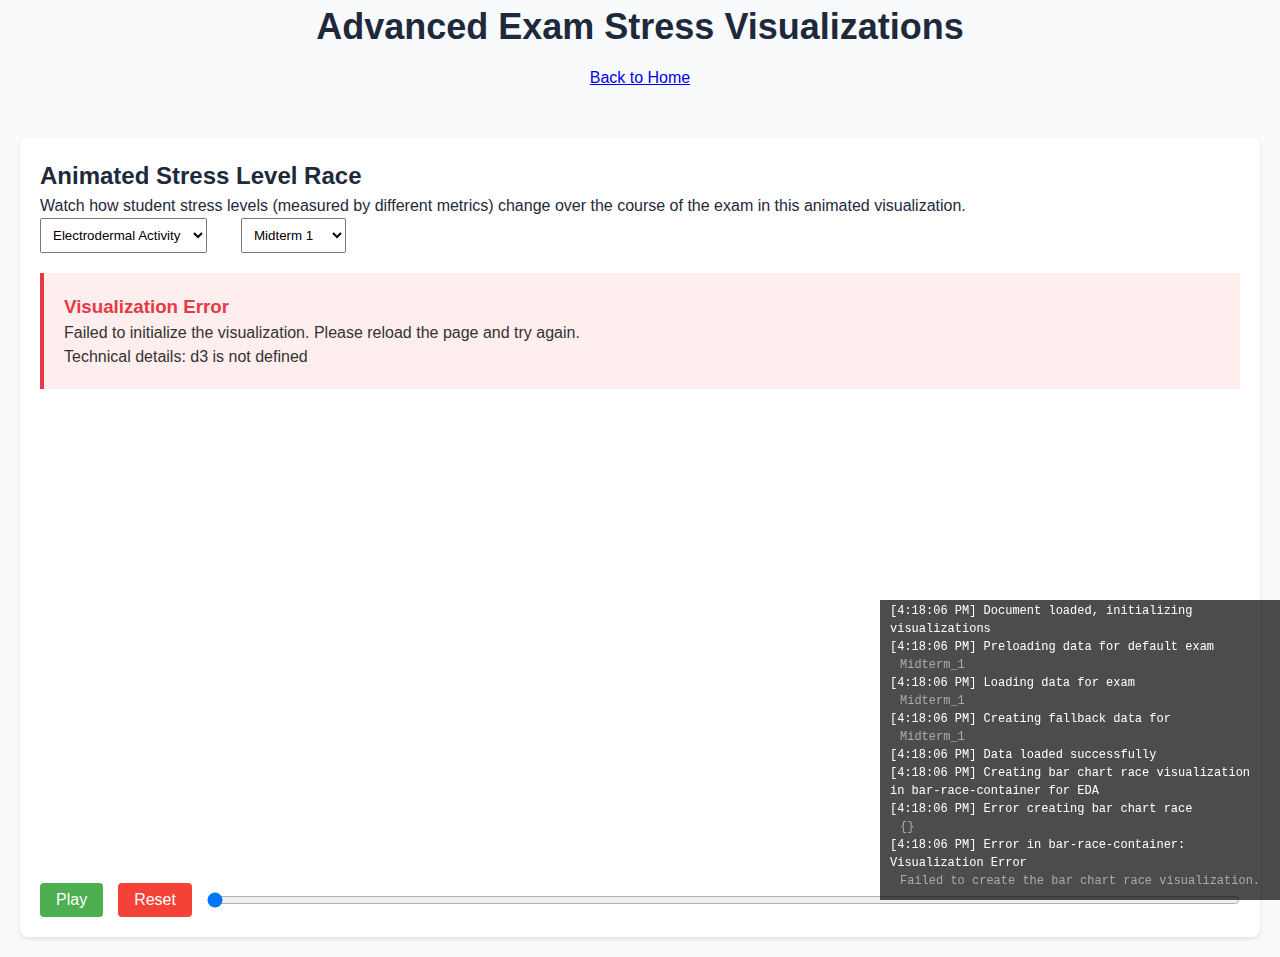
<file: advanced-visualizations.html>
<!DOCTYPE html>
<html lang="en">
<head>
    <meta charset="UTF-8">
    <meta name="viewport" content="width=device-width, initial-scale=1.0">
    <title>Advanced Exam Stress Visualizations</title>
    
    <!-- D3.js -->
    <script src="https://d3js.org/d3.v7.min.js"></script>
    
    <link rel="stylesheet" href="style.css">
    <style>
        .visualization-container {
            margin: 20px;
            padding: 20px;
            background: white;
            border-radius: 8px;
            box-shadow: 0 2px 4px rgba(0,0,0,0.1);
        }

        .controls {
            margin-bottom: 20px;
        }

        select, button {
            padding: 8px;
            margin-right: 10px;
        }

        .tooltip {
            position: absolute;
            background: white;
            padding: 10px;
            border-radius: 4px;
            box-shadow: 0 2px 4px rgba(0,0,0,0.2);
            pointer-events: none;
            display: none;
        }

        .loading {
            display: flex;
            justify-content: center;
            align-items: center;
            height: 300px;
            font-size: 1.2em;
            color: #666;
        }

        .error {
            padding: 20px;
            background-color: #fee;
            border-left: 4px solid #e63946;
            margin: 10px 0;
            color: #333;
        }

        .error h3 {
            color: #e63946;
            margin-top: 0;
        }

        .loading:after {
            content: "...";
            animation: dots 1.5s steps(5, end) infinite;
        }

        @keyframes dots {
            0%, 20% { content: "."; }
            40% { content: ".."; }
            60% { content: "..."; }
            80% { content: "...."; }
            100% { content: "....."; }
        }
        
        .debug-panel {
            position: fixed;
            bottom: 0;
            right: 0;
            background: rgba(0, 0, 0, 0.7);
            color: #fff;
            font-family: monospace;
            padding: 10px;
            max-width: 400px;
            max-height: 300px;
            overflow: auto;
            z-index: 1000;
            font-size: 12px;
            display: none;
        }

        /* Bar chart race styles */
        .bar-chart-container {
            position: relative;
            height: 600px;
        }
        
        .bar {
            transition: all 0.3s ease;
        }
        
        .bar-label {
            font-size: 14px;
            font-weight: bold;
        }
        
        .value-label {
            font-size: 14px;
        }
        
        .time-indicator {
            position: absolute;
            top: 10px;
            right: 20px;
            font-size: 24px;
            font-weight: bold;
            color: #333;
        }
        
        .control-panel {
            margin-top: 10px;
            display: flex;
            align-items: center;
        }
        
        .play-button {
            background: #4CAF50;
            color: white;
            border: none;
            padding: 8px 16px;
            border-radius: 4px;
            cursor: pointer;
            font-size: 16px;
            margin-right: 15px;
        }
        
        .reset-button {
            background: #f44336;
            color: white;
            border: none;
            padding: 8px 16px;
            border-radius: 4px;
            cursor: pointer;
            font-size: 16px;
            margin-right: 15px;
        }
        
        .time-slider {
            flex-grow: 1;
            height: 10px;
        }
    </style>
</head>
<body>
    <header>
        <h1>Advanced Exam Stress Visualizations</h1>
        <nav>
            <a href="index.html">Back to Home</a>
        </nav>
    </header>

    <main>
        <section class="visualization-container">
            <h2>Animated Stress Level Race</h2>
            <p>Watch how student stress levels (measured by different metrics) change over the course of the exam in this animated visualization.</p>
            <div class="controls">
                <select id="bar-race-metric">
                    <option value="EDA">Electrodermal Activity</option>
                    <option value="HR">Heart Rate</option>
                    <option value="BVP">Blood Volume Pulse</option>
                    <option value="TEMP">Temperature</option>
                </select>
                <select id="bar-race-exam">
                    <option value="Midterm_1">Midterm 1</option>
                    <option value="Midterm_2">Midterm 2</option>
                    <option value="Final">Final Exam</option>
                </select>
            </div>
            <div id="bar-race-container" class="bar-chart-container">
                <div class="loading">Loading visualization</div>
            </div>
            <div class="control-panel">
                <button id="play-button" class="play-button">Play</button>
                <button id="reset-button" class="reset-button">Reset</button>
                <input type="range" id="time-slider" class="time-slider" min="0" max="6" value="0" step="1">
            </div>
        </section>
    </main>
    
    <div id="debug-panel" class="debug-panel"></div>

    <script>
        // Debug logging function
        const DEBUG_MODE = true;
        
        function debugLog(message, data) {
            if (DEBUG_MODE) {
                console.log(message, data);
                
                const panel = document.getElementById('debug-panel');
                if (panel) {
                    panel.style.display = 'block';
                    const time = new Date().toLocaleTimeString();
                    const logMessage = document.createElement('div');
                    logMessage.textContent = `[${time}] ${message}`;
                    
                    if (data !== undefined) {
                        try {
                            const dataString = typeof data === 'object' ? 
                                JSON.stringify(data).substring(0, 100) + (JSON.stringify(data).length > 100 ? '...' : '') :
                                String(data);
                            const dataElement = document.createElement('div');
                            dataElement.textContent = dataString;
                            dataElement.style.color = '#aaa';
                            dataElement.style.marginLeft = '10px';
                            logMessage.appendChild(dataElement);
                        } catch (e) {
                            const dataElement = document.createElement('div');
                            dataElement.textContent = '[Object]';
                            dataElement.style.color = '#aaa';
                            dataElement.style.marginLeft = '10px';
                            logMessage.appendChild(dataElement);
                        }
                    }
                    
                    panel.appendChild(logMessage);
                    panel.scrollTop = panel.scrollHeight;
                    
                    // Limit the number of log entries
                    while (panel.childElementCount > 50) {
                        panel.removeChild(panel.firstChild);
                    }
                }
            }
        }

        // Global animation control functions
        let barRaceState = {
            currentTimeIndex: 0,
            animationProgress: 0,
            isPlaying: false,
            animationTimer: null
        };

        // Global data storage
        let currentExam = "Midterm_1";
        let examData = {};
        let fallbackData = null;

        // Load exam data - this function is missing from script.js and causing errors
        async function loadExamData(examName) {
            debugLog('Loading data for exam', examName);
            try {
                // Try to get data from script.js first
                if (typeof getCurrentDataset === 'function') {
                    const dataset = getCurrentDataset();
                    if (dataset) {
                        examData[examName] = dataset;
                        debugLog('Loaded data from script.js', { examName, datasetSize: Object.keys(dataset).length });
                        return dataset;
                    }
                }
                
                // If data not available, create fallback data
                debugLog('Creating fallback data for', examName);
                if (!fallbackData) {
                    fallbackData = createFallbackData();
                }
                examData[examName] = fallbackData;
                return fallbackData;
            } catch (error) {
                debugLog('Error loading exam data', error);
                // Create fallback data if loading fails
                if (!fallbackData) {
                    fallbackData = createFallbackData();
                }
                examData[examName] = fallbackData;
                return fallbackData;
            }
        }
        
        // Create fallback data when real data can't be loaded
        function createFallbackData() {
            debugLog('Creating fallback dataset');
            const students = ['Student1', 'Student2', 'Student3', 'Student4', 'Student5', 
                             'Student6', 'Student7', 'Student8', 'Student9', 'Student10'];
            const timePoints = 60; // 60 minutes
            const metrics = ['EDA', 'HR', 'BVP', 'TEMP'];
            
            const dataset = {};
            
            students.forEach(student => {
                dataset[student] = {
                    grade: Math.floor(Math.random() * 40) + 60, // 60-100
                    performance: ['Low', 'Medium', 'High'][Math.floor(Math.random() * 3)],
                    data: {}
                };
                
                metrics.forEach(metric => {
                    dataset[student].data[metric] = [];
                    
                    // Initial value in reasonable range for the metric
                    let baseValue;
                    switch(metric) {
                        case 'EDA': baseValue = Math.random() * 5 + 1; break; // 1-6 µS
                        case 'HR': baseValue = Math.random() * 30 + 70; break; // 70-100 BPM
                        case 'BVP': baseValue = Math.random() * 10 - 5; break; // -5 to 5
                        case 'TEMP': baseValue = Math.random() * 2 + 30; break; // 30-32 °C
                    }
                    
                    // Generate time series data with some randomness and trends
                    for (let t = 0; t < timePoints; t++) {
                        // Add some stress in the middle of the exam
                        const stressFactor = t > 15 && t < 45 ? Math.sin((t - 15) * Math.PI / 30) * 0.4 : 0;
                        const randomness = (Math.random() - 0.5) * 0.2;
                        
                        let value = baseValue * (1 + stressFactor + randomness);
                        
                        // Ensure values stay in reasonable ranges
                        switch(metric) {
                            case 'EDA': value = Math.max(0.5, Math.min(10, value)); break;
                            case 'HR': value = Math.max(60, Math.min(120, value)); break;
                            case 'BVP': value = Math.max(-10, Math.min(10, value)); break;
                            case 'TEMP': value = Math.max(28, Math.min(35, value)); break;
                        }
                        
                        dataset[student].data[metric].push({
                            time: t,
                            value: value
                        });
                    }
                });
            });
            
            return dataset;
        }

        // Start animation function - called from createBarRaceChart
        function startBarRaceAnimation() {
            debugLog('Starting bar race animation');
            const container = document.getElementById('bar-race-container');
            
            // Update global state
            barRaceState.isPlaying = true;
            
            // Clear existing timer
            if (barRaceState.animationTimer) {
                clearInterval(barRaceState.animationTimer);
            }
            
            // Animation settings
            const fps = 30;
            const animationDuration = 1000; // 1 second per transition
            
            barRaceState.animationTimer = setInterval(() => {
                barRaceState.animationProgress += (1 / (animationDuration / (1000 / fps)));
                
                if (barRaceState.animationProgress >= 1) {
                    // Move to next timepoint
                    barRaceState.animationProgress = 0;
                    barRaceState.currentTimeIndex++;
                    
                    if (barRaceState.currentTimeIndex >= 6) {
                        // End of animation
                        barRaceState.currentTimeIndex = 0;
                        barRaceState.isPlaying = false;
                        
                        // Update UI
                        const playButton = document.getElementById('play-button');
                        playButton.textContent = 'Play';
                        playButton.style.backgroundColor = '#4CAF50';
                        
                        // Clear timer
                        clearInterval(barRaceState.animationTimer);
                        barRaceState.animationTimer = null;
                    }
                    
                    // Update time slider
                    const timeSlider = document.getElementById('time-slider');
                    timeSlider.value = barRaceState.currentTimeIndex;
                }
                
                // Call visualization update
                if (typeof window.updateBarRaceVisualization === 'function') {
                    window.updateBarRaceVisualization();
                } else if (container && container._updateVisualization) {
                    // Fallback to container's update function
                    container._updateVisualization(barRaceState.currentTimeIndex, barRaceState.animationProgress);
                }
            }, 1000 / fps);
            
            // Store timer in container for reference
            container._animationTimer = barRaceState.animationTimer;
            container._isPlaying = true;
            container._currentTimeIndex = barRaceState.currentTimeIndex;
            container._animationProgress = barRaceState.animationProgress;
        }

        // Reset animation function
        function resetBarRaceAnimation() {
            debugLog('Resetting bar race animation');
            
            // Clear animation timer
            if (barRaceState.animationTimer) {
                clearInterval(barRaceState.animationTimer);
                barRaceState.animationTimer = null;
            }
            
            // Reset state
            barRaceState.currentTimeIndex = 0;
            barRaceState.animationProgress = 0;
            barRaceState.isPlaying = false;
            
            // Update UI
            const timeSlider = document.getElementById('time-slider');
            timeSlider.value = 0;
            
            // Call visualization update
            const container = document.getElementById('bar-race-container');
            if (typeof window.updateBarRaceVisualization === 'function') {
                window.updateBarRaceVisualization();
            } else if (container && container._updateVisualization) {
                // Fallback to container's update function
                container._updateVisualization(0, 0);
            }
        }

        // Update visualization - this will be called by script.js
        function updateBarRaceVisualization() {
            // This function is now defined in the createBarRaceChart function
            // This implementation is just a fallback
            const container = document.getElementById('bar-race-container');
            
            if (container) {
                container._currentTimeIndex = barRaceState.currentTimeIndex;
                container._animationProgress = barRaceState.animationProgress;
                container._isPlaying = barRaceState.isPlaying;
                
                // Call container's update function if available
                if (container._updateVisualization) {
                    container._updateVisualization(barRaceState.currentTimeIndex, barRaceState.animationProgress);
                }
            }
        }

        // Helper function to show error messages
        function showError(containerId, title, message) {
            debugLog(`Error in ${containerId}: ${title}`, message);
            const container = document.getElementById(containerId);
            const errorDiv = document.createElement('div');
            errorDiv.className = 'error';
            
            errorDiv.innerHTML = `
                <h3>${title}</h3>
                <p>${message}</p>
            `;
            
            container.innerHTML = '';
            container.appendChild(errorDiv);
        }

        // Helper function to show loading state
        function showLoading(containerId) {
            debugLog(`Loading ${containerId}`);
            const container = document.getElementById(containerId);
            container.innerHTML = '<div class="loading">Loading visualization</div>';
        }

        // Initialize visualizations when the page loads
        document.addEventListener('DOMContentLoaded', async function() {
            debugLog('Document loaded, initializing visualizations');
            
            // Set default exam
            currentExam = "Midterm_1";
            
            // Preload data for the default exam
            try {
                debugLog('Preloading data for default exam', currentExam);
                await loadExamData(currentExam);
                debugLog('Data loaded successfully');
            } catch (error) {
                debugLog('Error preloading data', error);
            }
            
            // Create a custom bar race chart function since the one in script.js isn't working
            // This will replace any call to the script.js version
            window.createBarRaceChart = async function(containerId, metric = "EDA") {
                debugLog(`Creating bar chart race visualization in ${containerId} for ${metric}`);
                const container = document.getElementById(containerId);
                if (!container) {
                    debugLog('Container not found', containerId);
                    return;
                }
                
                // Clear container
                container.innerHTML = '';
                
                try {
                    // Get dataset 
                    if (!examData[currentExam]) {
                        await loadExamData(currentExam);
                    }
                    const dataset = examData[currentExam];
                    if (!dataset) {
                        showError(containerId, 'No Data', 'Failed to load dataset for visualization');
                        return;
                    }
                    
                    // Create the SVG container
                    const margin = {top: 50, right: 120, bottom: 50, left: 80};
                    const width = container.clientWidth - margin.left - margin.right;
                    const height = 600 - margin.top - margin.bottom;
                    
                    const svg = d3.select(container)
                        .append("svg")
                        .attr("width", width + margin.left + margin.right)
                        .attr("height", height + margin.top + margin.bottom)
                        .append("g")
                        .attr("transform", `translate(${margin.left},${margin.top})`);
                    
                    // Add title
                    svg.append("text")
                        .attr("x", width / 2)
                        .attr("y", -20)
                        .attr("text-anchor", "middle")
                        .style("font-size", "18px")
                        .style("font-weight", "bold")
                        .text(`Student ${metric} Levels During ${currentExam.replace('_', ' ')}`);
                    
                    // Add time indicator
                    const timeIndicator = svg.append("text")
                        .attr("class", "time-indicator")
                        .attr("x", width - 10)
                        .attr("y", 0)
                        .attr("text-anchor", "end")
                        .style("font-size", "20px")
                        .style("font-weight", "bold")
                        .text("Start");
                    
                    // Process the data for the bar chart race
                    const getDataAtTime = (timeIndex) => {
                        const examDuration = currentExam === "Final" ? 180 : 90; // minutes
                        const timePointsCount = 60; // we use 60 points for fallback data
                        const timeMinutes = Math.floor(timeIndex * examDuration / 6); // 6 time points in our animation
                        
                        // Map timeMinutes to the closest data point in our dataset
                        const dataPointIndex = Math.floor(timeMinutes * timePointsCount / examDuration);
                        
                        const studentData = [];
                        Object.keys(dataset).forEach(student => {
                            if (dataset[student].data && dataset[student].data[metric]) {
                                // Get value at the specific time or closest available
                                const timeData = dataset[student].data[metric];
                                let value = 0;
                                if (timeData && timeData.length > 0) {
                                    if (dataPointIndex < timeData.length) {
                                        value = timeData[dataPointIndex].value;
                                    } else {
                                        // Use last available value
                                        value = timeData[timeData.length - 1].value;
                                    }
                                }
                                
                                studentData.push({
                                    student: student,
                                    value: value,
                                    performance: dataset[student].performance || "Medium", // fallback to Medium
                                    grade: dataset[student].grade || 70 // fallback grade
                                });
                            }
                        });
                        
                        // Sort data by value
                        return studentData.sort((a, b) => b.value - a.value);
                    };
                    
                    // Initial data
                    let data = getDataAtTime(0);
                    
                    // Set up scales
                    const x = d3.scaleLinear()
                        .domain([0, d3.max(data, d => d.value) * 1.1])
                        .range([0, width]);
                    
                    const y = d3.scaleBand()
                        .domain(data.map(d => d.student))
                        .range([0, height])
                        .padding(0.2);
                    
                    // Create color scale based on performance
                    const colorScale = d3.scaleOrdinal()
                        .domain(["Low", "Medium", "High"])
                        .range(["#e63946", "#457b9d", "#2a9d8f"]);
                    
                    // Add x axis
                    const xAxis = svg.append("g")
                        .attr("transform", `translate(0,${height})`)
                        .call(d3.axisBottom(x));
                    
                    // Add y axis
                    const yAxis = svg.append("g")
                        .call(d3.axisLeft(y));
                    
                    // Add x axis label
                    svg.append("text")
                        .attr("text-anchor", "middle")
                        .attr("x", width / 2)
                        .attr("y", height + 35)
                        .text(getMetricAxisLabel(metric));
                    
                    // Create the bars
                    const bars = svg.selectAll(".bar")
                        .data(data, d => d.student)
                        .enter()
                        .append("rect")
                        .attr("class", "bar")
                        .attr("x", 0)
                        .attr("y", d => y(d.student))
                        .attr("width", d => x(d.value))
                        .attr("height", y.bandwidth())
                        .attr("fill", d => colorScale(d.performance));
                    
                    // Add value labels
                    const valueLabels = svg.selectAll(".value-label")
                        .data(data, d => d.student)
                        .enter()
                        .append("text")
                        .attr("class", "value-label")
                        .attr("x", d => x(d.value) + 5)
                        .attr("y", d => y(d.student) + y.bandwidth() / 2)
                        .attr("dy", ".35em")
                        .text(d => formatMetricValue(d.value, metric))
                        .style("fill", "#333");
                    
                    // Add student labels
                    const studentLabels = svg.selectAll(".student-label")
                        .data(data, d => d.student)
                        .enter()
                        .append("text")
                        .attr("class", "student-label")
                        .attr("x", -5)
                        .attr("y", d => y(d.student) + y.bandwidth() / 2)
                        .attr("dy", ".35em")
                        .attr("text-anchor", "end")
                        .text(d => d.student + ` (${d.grade})`)
                        .style("fill", "#333");
                    
                    // Legend for performance colors
                    const legend = svg.append("g")
                        .attr("class", "legend")
                        .attr("transform", `translate(${width + 20}, 50)`);
                    
                    const legendItems = ["High", "Medium", "Low"];
                    
                    legendItems.forEach((item, i) => {
                        const legendItem = legend.append("g")
                            .attr("transform", `translate(0, ${i * 25})`);
                        
                        legendItem.append("rect")
                            .attr("width", 15)
                            .attr("height", 15)
                            .attr("fill", colorScale(item));
                        
                        legendItem.append("text")
                            .attr("x", 25)
                            .attr("y", 12.5)
                            .attr("dy", ".15em")
                            .text(`${item} Performance`);
                    });
                    
                    // Initialize time slider max value
                    const timeSlider = document.getElementById('time-slider');
                    timeSlider.max = 5; // 6 time points (0-5)
                    timeSlider.value = 0;
                    
                    // Update function for animation
                    const updateVisualization = (timeIndex, progress = 0) => {
                        const currentData = getDataAtTime(timeIndex);
                        const nextData = getDataAtTime(Math.min(5, timeIndex + 1));
                        
                        // Interpolate between current and next data for smooth animation
                        const interpolatedData = currentData.map(item => {
                            const nextItem = nextData.find(d => d.student === item.student);
                            if (nextItem) {
                                return {
                                    ...item,
                                    value: item.value + (nextItem.value - item.value) * progress
                                };
                            }
                            return item;
                        });
                        
                        // Sort the interpolated data
                        interpolatedData.sort((a, b) => b.value - a.value);
                        
                        // Update x scale domain
                        x.domain([0, d3.max(interpolatedData, d => d.value) * 1.1]);
                        
                        // Update y scale domain with the new order
                        y.domain(interpolatedData.map(d => d.student));
                        
                        // Update axes with transition
                        svg.select("g")
                            .attr("transform", `translate(0,${height})`)
                            .transition()
                            .duration(100)
                            .call(d3.axisBottom(x));
                        
                        svg.select("g")
                            .transition()
                            .duration(100)
                            .call(d3.axisLeft(y));
                        
                        // Update the bars
                        bars.data(interpolatedData, d => d.student)
                            .transition()
                            .duration(100)
                            .attr("y", d => y(d.student))
                            .attr("width", d => x(d.value))
                            .attr("fill", d => colorScale(d.performance));
                        
                        // Update value labels
                        valueLabels.data(interpolatedData, d => d.student)
                            .transition()
                            .duration(100)
                            .attr("x", d => x(d.value) + 5)
                            .attr("y", d => y(d.student) + y.bandwidth() / 2)
                            .text(d => formatMetricValue(d.value, metric));
                        
                        // Update student labels
                        studentLabels.data(interpolatedData, d => d.student)
                            .transition()
                            .duration(100)
                            .attr("y", d => y(d.student) + y.bandwidth() / 2);
                        
                        // Update time indicator
                        const examDuration = currentExam === "Final" ? 180 : 90; // minutes
                        const timeMinutes = Math.floor(timeIndex * examDuration / 6) + 
                            Math.floor((examDuration / 6) * progress);
                        timeIndicator.text(`${timeMinutes} min`);
                    };
                    
                    // Store references to functions for external access
                    window.updateBarRaceVisualization = () => {
                        const container = document.getElementById(containerId);
                        if (container && container._currentTimeIndex !== undefined) {
                            updateVisualization(container._currentTimeIndex, container._animationProgress || 0);
                        }
                    };
                    
                    window.resetBarRaceAnimation = () => {
                        updateVisualization(0, 0);
                    };
                    
                    // Store the data and update function in the container
                    container._updateVisualization = updateVisualization;
                    container._currentTimeIndex = 0;
                    container._animationProgress = 0;
                    container._isPlaying = false;
                    
                    debugLog('Bar chart race created successfully');
                    return updateVisualization;
                } catch (error) {
                    debugLog('Error creating bar chart race', error);
                    showError(containerId, 'Visualization Error', 'Failed to create the bar chart race visualization.');
                }
            };
            
            // Helper functions for formatting
            function getMetricAxisLabel(metric) {
                switch (metric) {
                    case 'EDA': return 'Electrodermal Activity (µS)';
                    case 'HR': return 'Heart Rate (BPM)';
                    case 'BVP': return 'Blood Volume Pulse';
                    case 'TEMP': return 'Temperature (°C)';
                    default: return metric;
                }
            }
            
            function formatMetricValue(value, metric) {
                if (value === undefined || value === null) return 'N/A';
                
                switch (metric) {
                    case 'EDA': return value.toFixed(2) + ' µS';
                    case 'HR': return Math.round(value) + ' BPM';
                    case 'BVP': return value.toFixed(2);
                    case 'TEMP': return value.toFixed(1) + '°C';
                    default: return value.toFixed(2);
                }
            }
            
            // Initialize with default values
            try {
                // Initialize bar race chart
                const defaultMetric = 'EDA';
                createBarRaceChart('bar-race-container', defaultMetric);
                
                // Add event listeners for controls
                document.getElementById('bar-race-metric').addEventListener('change', function() {
                    debugLog('Bar race metric changed', this.value);
                    showLoading('bar-race-container');
                    setTimeout(() => {
                        try {
                            createBarRaceChart('bar-race-container', this.value);
                        } catch (error) {
                            debugLog('Error updating bar race chart', error);
                            showError('bar-race-container', 'Update Error', 'Failed to update the visualization. Please try again.');
                        }
                    }, 100);
                });

                document.getElementById('bar-race-exam').addEventListener('change', function() {
                    debugLog('Bar race exam changed', this.value);
                    showLoading('bar-race-container');
                    setTimeout(async () => {
                        try {
                            currentExam = this.value;
                            await loadExamData(currentExam);
                            createBarRaceChart('bar-race-container', document.getElementById('bar-race-metric').value);
                        } catch (error) {
                            debugLog('Error updating bar race chart', error);
                            showError('bar-race-container', 'Update Error', 'Failed to update the visualization. Please try again.');
                        }
                    }, 100);
                });

                // Add event listeners for play/pause and reset buttons
                document.getElementById('play-button').addEventListener('click', function() {
                    const barRaceContainer = document.getElementById('bar-race-container');
                    if (barRaceContainer._isPlaying) {
                        // Pause animation
                        this.textContent = 'Play';
                        this.style.backgroundColor = '#4CAF50';
                        barRaceContainer._isPlaying = false;
                        if (barRaceContainer._animationTimer) {
                            clearInterval(barRaceContainer._animationTimer);
                            barRaceContainer._animationTimer = null;
                        }
                    } else {
                        // Start animation
                        this.textContent = 'Pause';
                        this.style.backgroundColor = '#e63946';
                        barRaceContainer._isPlaying = true;
                        
                        // Restart animation if at the end
                        if (barRaceContainer._currentTimeIndex >= 6) {
                            barRaceContainer._currentTimeIndex = 0;
                            document.getElementById('time-slider').value = 0;
                        }
                        
                        // Find animation function
                        if (typeof startBarRaceAnimation === 'function') {
                            startBarRaceAnimation();
                        } else {
                            debugLog('Animation function not found');
                        }
                    }
                });
                
                document.getElementById('reset-button').addEventListener('click', function() {
                    const barRaceContainer = document.getElementById('bar-race-container');
                    const playButton = document.getElementById('play-button');
                    
                    // Reset animation state
                    barRaceContainer._isPlaying = false;
                    barRaceContainer._currentTimeIndex = 0;
                    barRaceContainer._animationProgress = 0;
                    
                    // Reset UI
                    playButton.textContent = 'Play';
                    playButton.style.backgroundColor = '#4CAF50';
                    document.getElementById('time-slider').value = 0;
                    
                    // Clear animation timer
                    if (barRaceContainer._animationTimer) {
                        clearInterval(barRaceContainer._animationTimer);
                        barRaceContainer._animationTimer = null;
                    }
                    
                    // Find reset function
                    if (typeof resetBarRaceAnimation === 'function') {
                        resetBarRaceAnimation();
                    } else {
                        debugLog('Reset function not found');
                        // Refresh visualization
                        createBarRaceChart('bar-race-container', document.getElementById('bar-race-metric').value);
                    }
                });
                
                // Add event listener for time slider
                document.getElementById('time-slider').addEventListener('input', function() {
                    const barRaceContainer = document.getElementById('bar-race-container');
                    const playButton = document.getElementById('play-button');
                    
                    // Pause animation if playing
                    if (barRaceContainer._isPlaying) {
                        barRaceContainer._isPlaying = false;
                        playButton.textContent = 'Play';
                        playButton.style.backgroundColor = '#4CAF50';
                        if (barRaceContainer._animationTimer) {
                            clearInterval(barRaceContainer._animationTimer);
                            barRaceContainer._animationTimer = null;
                        }
                    }
                    
                    // Update time index and reset progress
                    barRaceContainer._currentTimeIndex = parseInt(this.value);
                    barRaceContainer._animationProgress = 0;
                    
                    // Find update function
                    if (typeof updateBarRaceVisualization === 'function') {
                        updateBarRaceVisualization();
                    } else {
                        debugLog('Update function not found');
                    }
                });
            } catch (error) {
                debugLog('Error initializing visualizations', error);
                showError('bar-race-container', 'Initialization Error', 'Failed to initialize visualization.');
            }
            
            // Toggle debug panel with keyboard shortcut
            document.addEventListener('keydown', function(e) {
                if (e.key === 'D' && e.ctrlKey && e.shiftKey) {
                    const panel = document.getElementById('debug-panel');
                    panel.style.display = panel.style.display === 'none' ? 'block' : 'none';
                }
            });
        });
    </script>
    <script src="biometric-bar-race.js"></script>
</body>
</html>
</file>
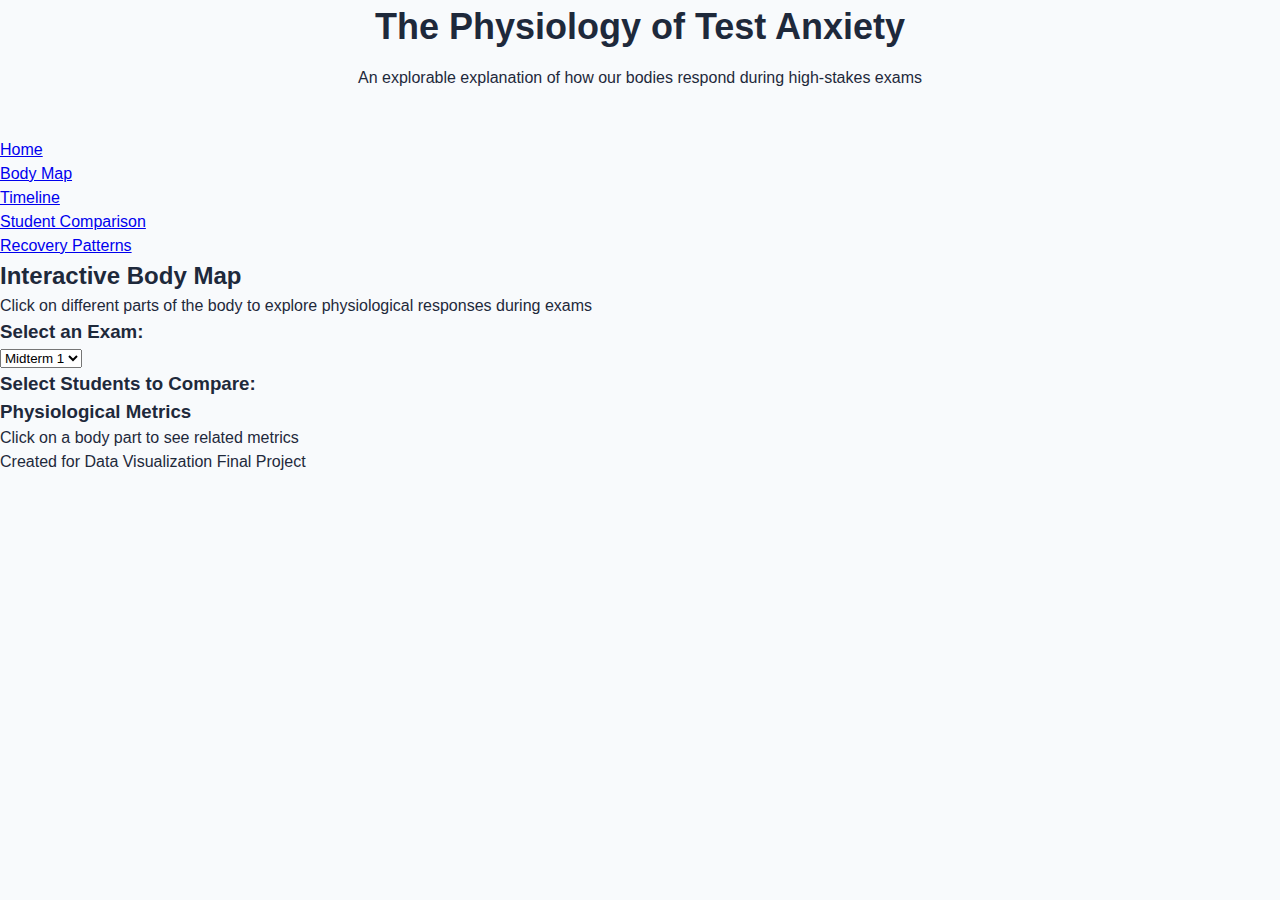
<file: body-map.html>
<!DOCTYPE html>
<html lang="en">
  <head>
    <meta charset="UTF-8" />
    <meta name="viewport" content="width=device-width, initial-scale=1.0" />
    <title>Body Map - The Physiology of Test Anxiety</title>
    <link rel="stylesheet" href="style.css" />
    <script src="https://d3js.org/d3.v7.min.js"></script>
  </head>
  <body>
    <header>
      <h1>The Physiology of Test Anxiety</h1>
      <p>
        An explorable explanation of how our bodies respond during high-stakes
        exams
      </p>
    </header>

    <nav class="visualization-nav">
      <ul>
        <li><a href="index.html">Home</a></li>
        <li><a href="body-map.html" class="active">Body Map</a></li>
        <li><a href="timeline.html">Timeline</a></li>
        <li><a href="comparison.html">Student Comparison</a></li>
        <li><a href="recovery.html">Recovery Patterns</a></li>
      </ul>
    </nav>

    <main>
      <section id="body-map">
        <h2>Interactive Body Map</h2>
        <p>
          Click on different parts of the body to explore physiological
          responses during exams
        </p>

        <div class="controls-container">
          <div class="exam-selector">
            <h3>Select an Exam:</h3>
            <select id="exam-select">
              <option value="Midterm_1">Midterm 1</option>
              <option value="Midterm_2">Midterm 2</option>
              <option value="Final">Final</option>
            </select>
          </div>

          <div class="student-selector">
            <h3>Select Students to Compare:</h3>
            <div id="student-checkboxes">
              <!-- Student checkboxes will be added dynamically with JavaScript -->
            </div>
          </div>
        </div>

        <div class="body-map-container">
          <div id="body-visualization"></div>
          <div id="body-metrics">
            <h3>Physiological Metrics</h3>
            <div id="selected-metric-display">
              <p>Click on a body part to see related metrics</p>
            </div>
          </div>
        </div>
      </section>
    </main>

    <footer>
      <p>Created for Data Visualization Final Project</p>
    </footer>

    <script src="script.js"></script>
  </body>
</html>
</file>
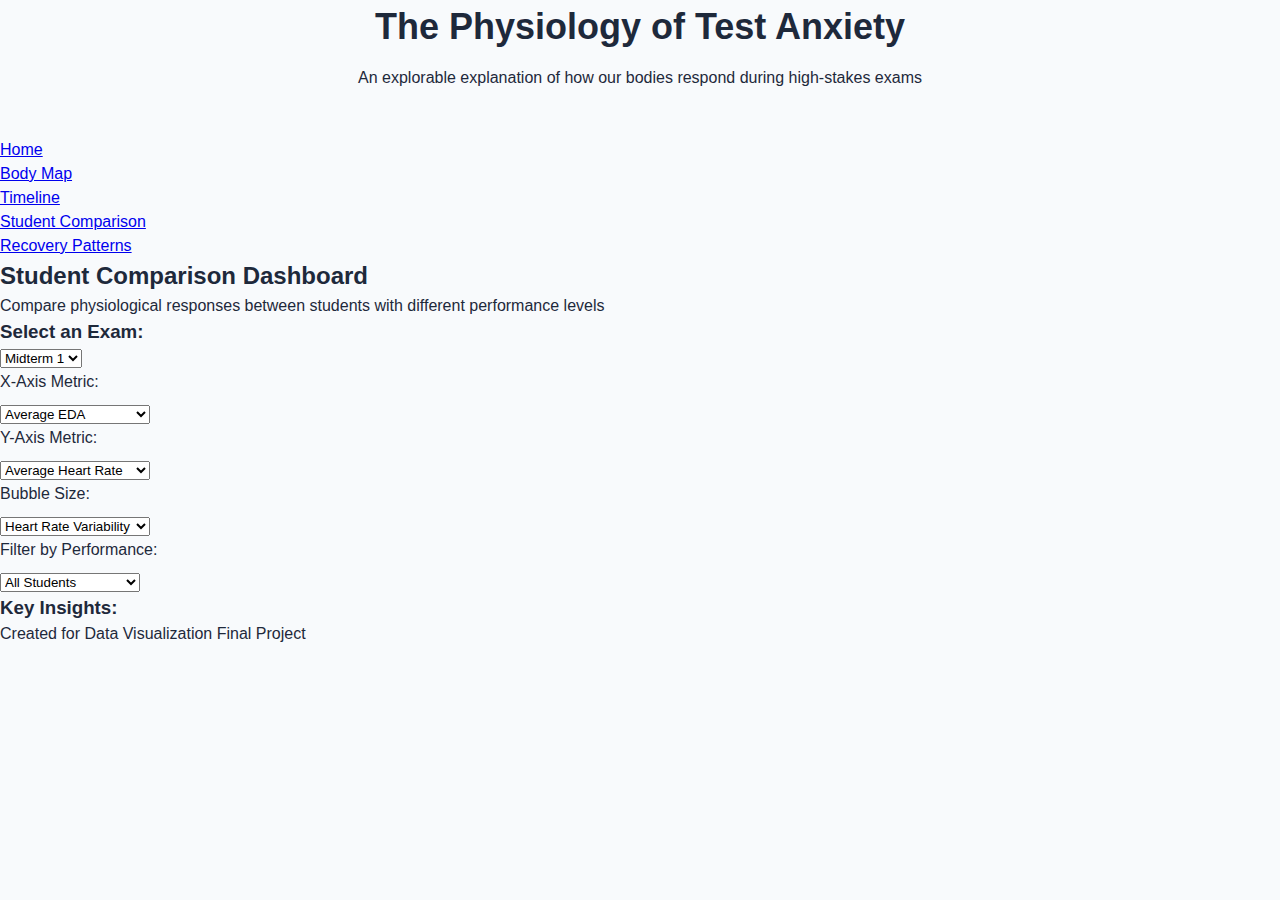
<file: comparison.html>
<!DOCTYPE html>
<html lang="en">
  <head>
    <meta charset="UTF-8" />
    <meta name="viewport" content="width=device-width, initial-scale=1.0" />
    <title>Student Comparison - The Physiology of Test Anxiety</title>
    <link rel="stylesheet" href="style.css" />
    <script src="https://d3js.org/d3.v7.min.js"></script>
  </head>
  <body>
    <header>
      <h1>The Physiology of Test Anxiety</h1>
      <p>
        An explorable explanation of how our bodies respond during high-stakes
        exams
      </p>
    </header>

    <nav class="visualization-nav">
      <ul>
        <li><a href="index.html">Home</a></li>
        <li><a href="body-map.html">Body Map</a></li>
        <li><a href="timeline.html">Timeline</a></li>
        <li><a href="comparison.html" class="active">Student Comparison</a></li>
        <li><a href="recovery.html">Recovery Patterns</a></li>
      </ul>
    </nav>

    <main>
      <section id="comparison">
        <h2>Student Comparison Dashboard</h2>
        <p>
          Compare physiological responses between students with different
          performance levels
        </p>

        <div class="controls-container">
          <div class="exam-selector">
            <h3>Select an Exam:</h3>
            <select id="exam-select">
              <option value="Midterm_1">Midterm 1</option>
              <option value="Midterm_2">Midterm 2</option>
              <option value="Final">Final</option>
            </select>
          </div>
        </div>

        <div class="comparison-controls">
          <div class="metric-selector">
            <label for="x-axis-select">X-Axis Metric:</label>
            <select id="x-axis-select">
              <option value="avgEDA">Average EDA</option>
              <option value="avgHR">Average Heart Rate</option>
              <option value="avgBVP">Average BVP</option>
              <option value="avgTEMP">Average Temperature</option>
              <option value="variabilityEDA">EDA Variability</option>
              <option value="variabilityHR">Heart Rate Variability</option>
              <option value="maxEDA">Maximum EDA</option>
              <option value="maxHR">Maximum Heart Rate</option>
            </select>
          </div>

          <div class="metric-selector">
            <label for="y-axis-select">Y-Axis Metric:</label>
            <select id="y-axis-select">
              <option value="grade">Grade</option>
              <option value="avgEDA">Average EDA</option>
              <option value="avgHR" selected>Average Heart Rate</option>
              <option value="avgBVP">Average BVP</option>
              <option value="avgTEMP">Average Temperature</option>
              <option value="variabilityEDA">EDA Variability</option>
              <option value="variabilityHR">Heart Rate Variability</option>
              <option value="maxEDA">Maximum EDA</option>
              <option value="maxHR">Maximum Heart Rate</option>
            </select>
          </div>

          <div class="bubble-size-selector">
            <label for="bubble-size-select">Bubble Size:</label>
            <select id="bubble-size-select">
              <option value="grade">Grade</option>
              <option value="avgEDA">Average EDA</option>
              <option value="avgHR">Average Heart Rate</option>
              <option value="avgBVP">Average BVP</option>
              <option value="avgTEMP">Average Temperature</option>
              <option value="variabilityEDA">EDA Variability</option>
              <option value="variabilityHR" selected>
                Heart Rate Variability
              </option>
              <option value="maxEDA">Maximum EDA</option>
              <option value="maxHR">Maximum Heart Rate</option>
              <option value="constant">Constant Size</option>
            </select>
          </div>

          <div class="performance-filter">
            <label for="performance-select">Filter by Performance:</label>
            <select id="performance-select">
              <option value="all">All Students</option>
              <option value="high">High Performers</option>
              <option value="medium">Medium Performers</option>
              <option value="low">Low Performers</option>
            </select>
          </div>
        </div>

        <div id="comparison-visualization"></div>

        <div class="insights">
          <h3>Key Insights:</h3>
          <ul id="insights-list">
            <!-- Insights will be populated dynamically -->
          </ul>
        </div>
      </section>
    </main>

    <footer>
      <p>Created for Data Visualization Final Project</p>
    </footer>

    <script src="script.js"></script>
  </body>
</html>
</file>
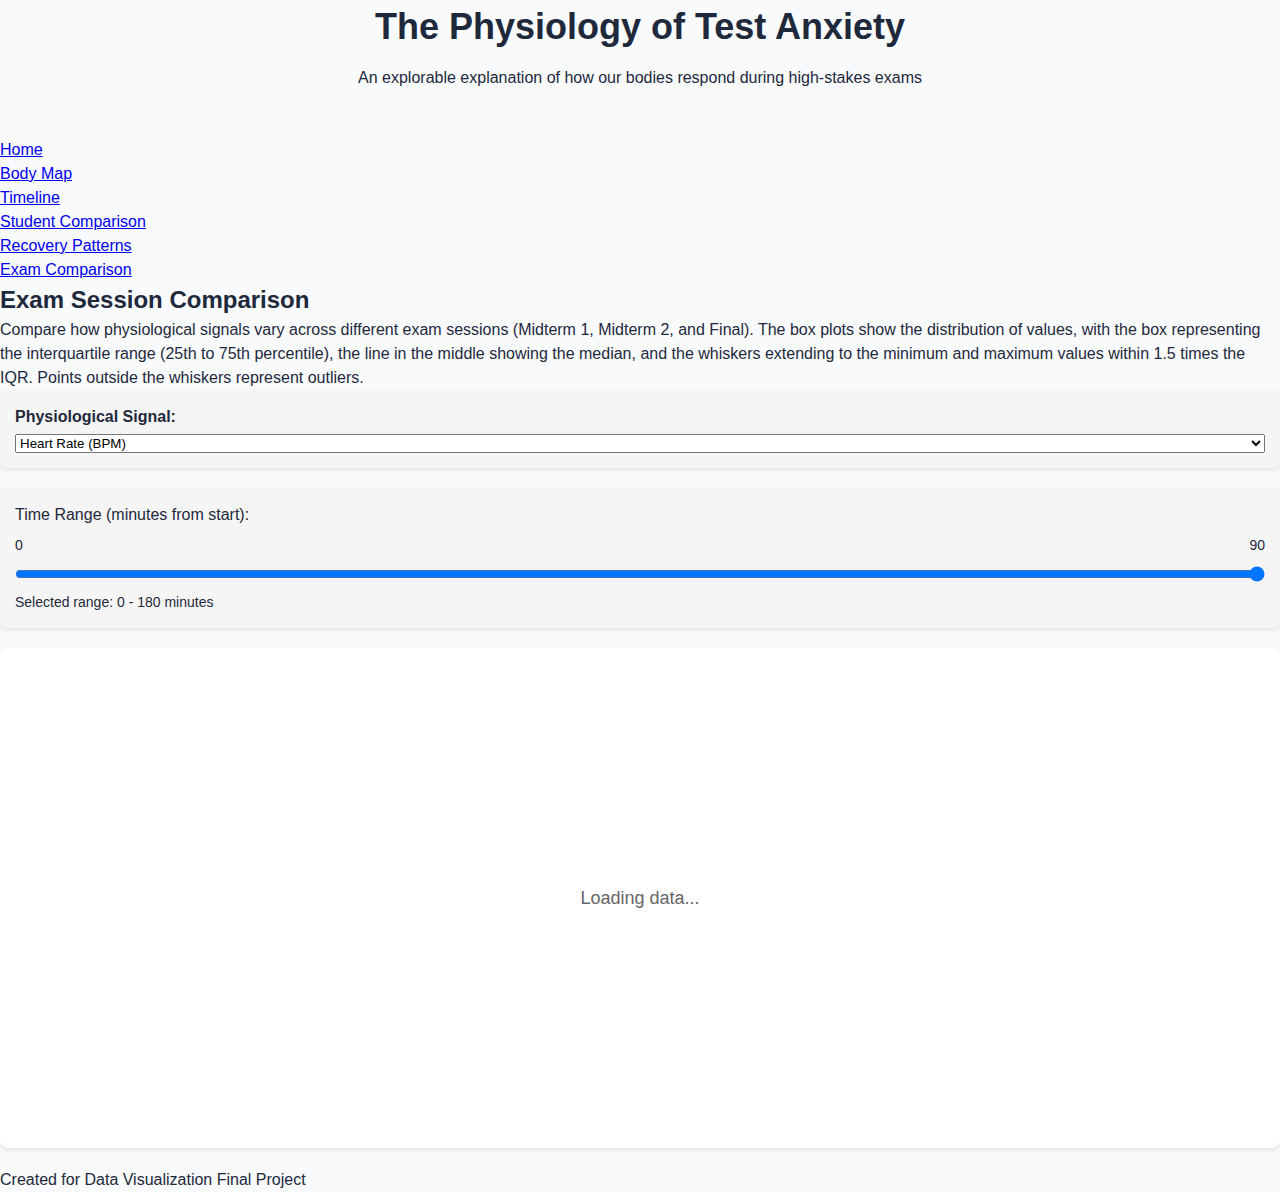
<file: exam-comparison.html>
<!DOCTYPE html>
<html lang="en">
  <head>
    <meta charset="UTF-8" />
    <meta name="viewport" content="width=device-width, initial-scale=1.0" />
    <title>Exam Session Comparison - The Physiology of Test Anxiety</title>
    <!-- Dynamic base tag that works both locally and on GitHub Pages -->
    <script>
      // Determine if we're on GitHub Pages or local
      (function () {
        var isGitHubPages = window.location.hostname.includes("github.io");
        var basePath = isGitHubPages ? "/exam-stress-visualization/" : "/";
        document.write('<base href="' + basePath + '" />');
      })();
    </script>
    <link rel="stylesheet" href="style.css" />
    <script src="https://d3js.org/d3.v7.min.js"></script>
    <style>
      /* Additional styles specific to this visualization */
      .control-panel {
        display: flex;
        flex-wrap: wrap;
        gap: 20px;
        margin-bottom: 20px;
        padding: 15px;
        background-color: #f5f5f5;
        border-radius: 8px;
        box-shadow: 0 2px 4px rgba(0, 0, 0, 0.1);
      }

      .control-group {
        display: flex;
        flex-direction: column;
        min-width: 200px;
      }

      .control-group label {
        margin-bottom: 5px;
        font-weight: bold;
      }

      .visualization-container {
        width: 100%;
        height: 500px;
        background-color: white;
        border-radius: 8px;
        box-shadow: 0 2px 4px rgba(0, 0, 0, 0.1);
        padding: 20px;
        margin-bottom: 20px;
      }

      .tooltip {
        position: absolute;
        padding: 10px;
        background-color: rgba(255, 255, 255, 0.9);
        border: 1px solid #ddd;
        border-radius: 4px;
        pointer-events: none;
        font-size: 12px;
        box-shadow: 0 2px 4px rgba(0, 0, 0, 0.2);
      }

      .box {
        fill: #7eb0d5;
        fill-opacity: 0.7;
        stroke: #2c7fb8;
        stroke-width: 1.5;
      }

      .whisker {
        stroke: #2c7fb8;
        stroke-width: 1.5;
      }

      .median {
        stroke: #e34a33;
        stroke-width: 2;
      }

      .outlier {
        fill: #e34a33;
        stroke: #e34a33;
        stroke-width: 1;
      }

      .axis-label {
        font-size: 14px;
        font-weight: bold;
      }

      .loading {
        display: flex;
        justify-content: center;
        align-items: center;
        height: 100%;
        font-size: 18px;
        color: #666;
      }

      .time-range-container {
        width: 100%;
        padding: 15px;
        background-color: #f5f5f5;
        border-radius: 8px;
        margin-bottom: 20px;
        box-shadow: 0 2px 4px rgba(0, 0, 0, 0.1);
      }

      .time-range-slider {
        width: 100%;
        margin: 10px 0;
      }

      .time-display {
        display: flex;
        justify-content: space-between;
        font-size: 14px;
      }

      .axis text {
        font-size: 12px;
      }

      .axis path,
      .axis line {
        stroke: #ccc;
      }
    </style>
  </head>
  <body>
    <header>
      <h1>The Physiology of Test Anxiety</h1>
      <p>
        An explorable explanation of how our bodies respond during high-stakes
        exams
      </p>
    </header>

    <nav class="visualization-nav">
      <ul>
        <li><a href="index.html">Home</a></li>
        <li><a href="body-map.html">Body Map</a></li>
        <li><a href="timeline.html">Timeline</a></li>
        <li><a href="comparison.html">Student Comparison</a></li>
        <li><a href="recovery.html">Recovery Patterns</a></li>
        <li>
          <a href="exam-comparison.html" class="active">Exam Comparison</a>
        </li>
      </ul>
    </nav>

    <main>
      <section>
        <h2>Exam Session Comparison</h2>
        <p>
          Compare how physiological signals vary across different exam sessions
          (Midterm 1, Midterm 2, and Final). The box plots show the distribution
          of values, with the box representing the interquartile range (25th to
          75th percentile), the line in the middle showing the median, and the
          whiskers extending to the minimum and maximum values within 1.5 times
          the IQR. Points outside the whiskers represent outliers.
        </p>

        <div class="control-panel">
          <div class="control-group">
            <label for="metric-selector">Physiological Signal:</label>
            <select id="metric-selector">
              <option value="HR">Heart Rate (BPM)</option>
              <option value="EDA">Electrodermal Activity (μS)</option>
              <option value="TEMP">Temperature (°C)</option>
              <option value="BVP">Blood Volume Pulse</option>
              <option value="IBI">Inter-Beat Interval (ms)</option>
            </select>
          </div>
        </div>

        <div class="time-range-container">
          <label for="time-range">Time Range (minutes from start):</label>
          <div class="time-display">
            <span id="min-time">0</span>
            <span id="max-time">90</span>
          </div>
          <input
            type="range"
            id="time-range"
            class="time-range-slider"
            min="0"
            max="180"
            value="180"
            step="5"
          />
          <div class="time-display">
            <span
              >Selected range:
              <span id="time-range-value">0 - 180</span> minutes</span
            >
          </div>
        </div>

        <div id="visualization-container" class="visualization-container">
          <div class="loading">Loading data...</div>
        </div>
      </section>
    </main>

    <footer>
      <p>Created for Data Visualization Final Project</p>
    </footer>

    <!-- Use a separate JS file for this visualization -->
    <script src="boxplot-comparison.js"></script>
  </body>
</html>
</file>
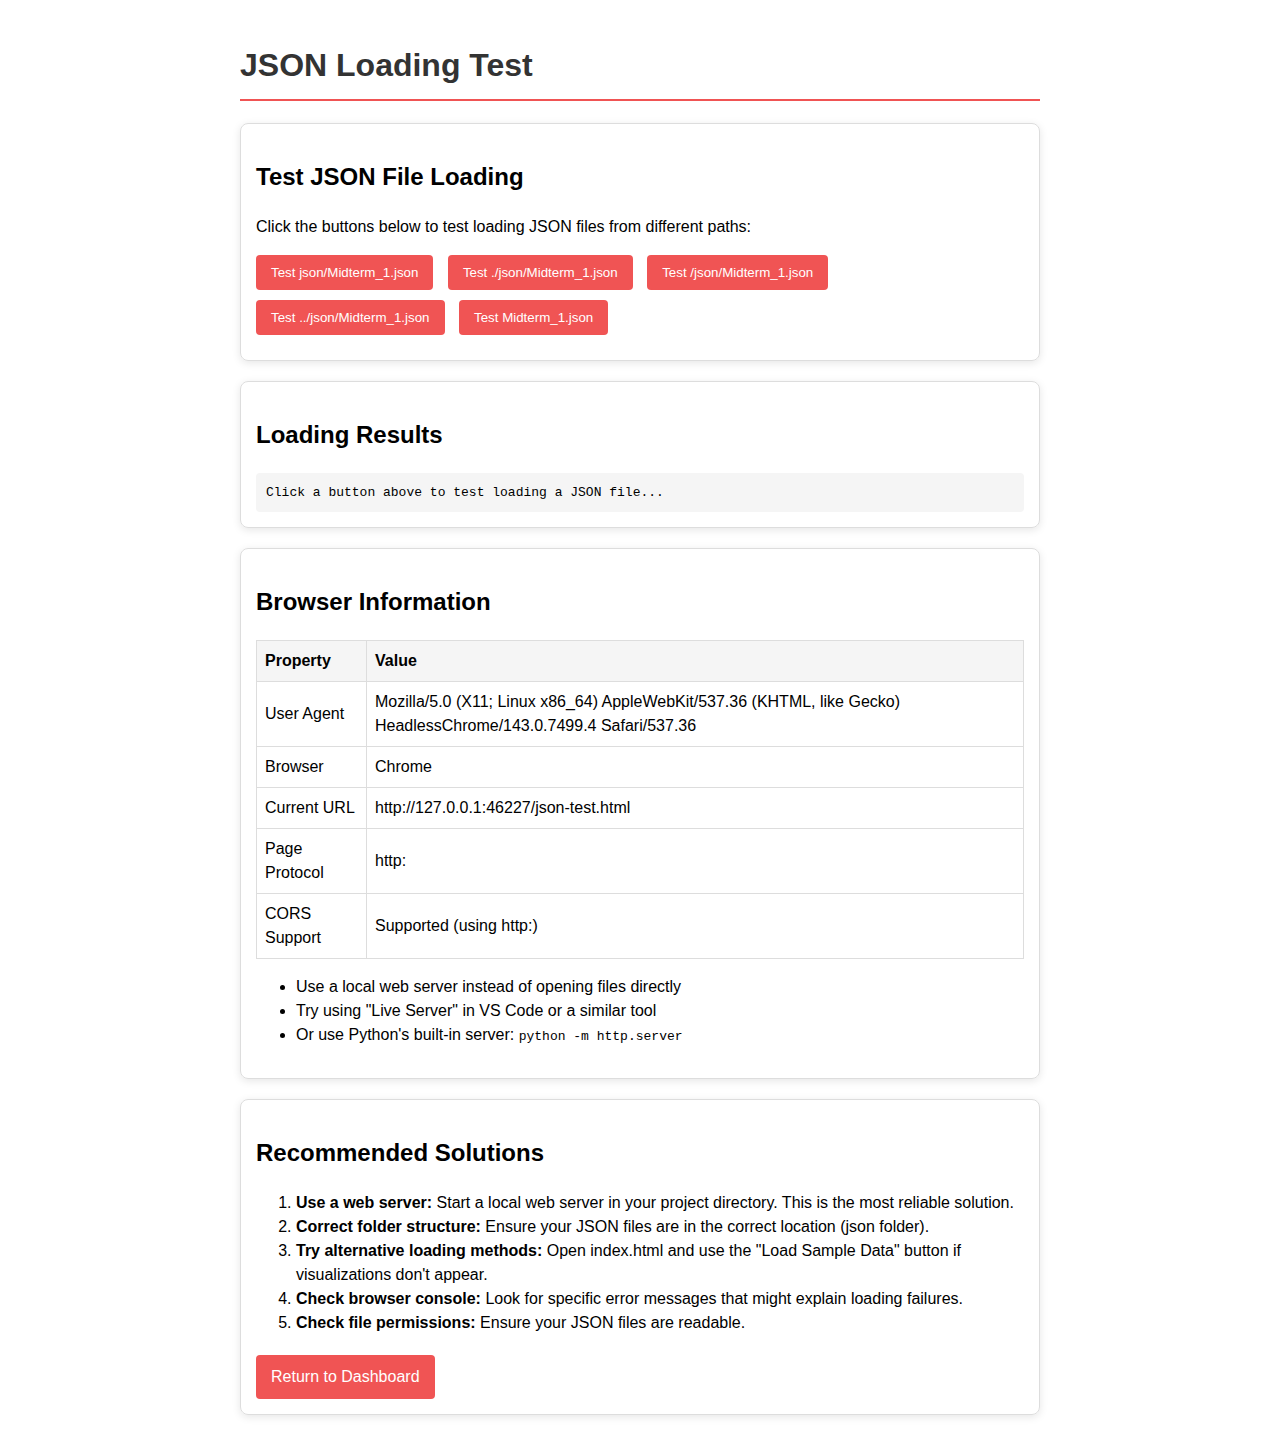
<file: json-test.html>
<!DOCTYPE html>
<html lang="en">
<head>
  <meta charset="UTF-8">
  <meta name="viewport" content="width=device-width, initial-scale=1.0">
  <title>JSON Loading Test</title>
  <script src="https://d3js.org/d3.v7.min.js"></script>
  <style>
    body {
      font-family: -apple-system, BlinkMacSystemFont, 'Segoe UI', Roboto, Oxygen, Ubuntu, Cantarell, 'Open Sans', 'Helvetica Neue', sans-serif;
      max-width: 800px;
      margin: 0 auto;
      padding: 20px;
      line-height: 1.5;
    }
    h1 {
      color: #333;
      border-bottom: 2px solid #f05454;
      padding-bottom: 10px;
    }
    .card {
      border: 1px solid #ddd;
      border-radius: 8px;
      padding: 15px;
      margin-bottom: 20px;
      box-shadow: 0 2px 8px rgba(0,0,0,0.1);
    }
    .success {
      background-color: #e8f5e9;
      border-left: 4px solid #4caf50;
    }
    .error {
      background-color: #ffebee;
      border-left: 4px solid #f44336;
    }
    .warning {
      background-color: #fff3e0;
      border-left: 4px solid #ff9800;
    }
    button {
      background-color: #f05454;
      color: white;
      border: none;
      padding: 10px 15px;
      border-radius: 4px;
      cursor: pointer;
      margin-right: 10px;
      margin-bottom: 10px;
    }
    button:hover {
      background-color: #e04545;
    }
    #results {
      padding: 10px;
      background-color: #f5f5f5;
      border-radius: 4px;
      white-space: pre-wrap;
      font-family: monospace;
    }
    table {
      width: 100%;
      border-collapse: collapse;
    }
    table, th, td {
      border: 1px solid #ddd;
    }
    th, td {
      padding: 8px;
      text-align: left;
    }
    th {
      background-color: #f5f5f5;
    }
  </style>
</head>
<body>
  <h1>JSON Loading Test</h1>
  
  <div class="card">
    <h2>Test JSON File Loading</h2>
    <p>Click the buttons below to test loading JSON files from different paths:</p>
    
    <div>
      <button onclick="testPath('json/Midterm_1.json')">Test json/Midterm_1.json</button>
      <button onclick="testPath('./json/Midterm_1.json')">Test ./json/Midterm_1.json</button>
      <button onclick="testPath('/json/Midterm_1.json')">Test /json/Midterm_1.json</button>
      <button onclick="testPath('../json/Midterm_1.json')">Test ../json/Midterm_1.json</button>
      <button onclick="testPath('Midterm_1.json')">Test Midterm_1.json</button>
    </div>
  </div>
  
  <div class="card">
    <h2>Loading Results</h2>
    <div id="results">Click a button above to test loading a JSON file...</div>
  </div>
  
  <div class="card">
    <h2>Browser Information</h2>
    <table>
      <tr>
        <th>Property</th>
        <th>Value</th>
      </tr>
      <tr>
        <td>User Agent</td>
        <td id="userAgent"></td>
      </tr>
      <tr>
        <td>Browser</td>
        <td id="browser"></td>
      </tr>
      <tr>
        <td>Current URL</td>
        <td id="currentUrl"></td>
      </tr>
      <tr>
        <td>Page Protocol</td>
        <td id="protocol"></td>
      </tr>
      <tr>
        <td>CORS Support</td>
        <td id="cors"></td>
      </tr>
    </table>
    
    <p id="corsNote" class="warning" style="padding: 10px; display: none;">
      <strong>Note:</strong> You're using the file:// protocol which has strict security restrictions. 
      Loading JSON files may fail due to CORS policies. For proper testing:
      <ul>
        <li>Use a local web server instead of opening files directly</li>
        <li>Try using "Live Server" in VS Code or a similar tool</li>
        <li>Or use Python's built-in server: <code>python -m http.server</code></li>
      </ul>
    </p>
  </div>
  
  <div class="card">
    <h2>Recommended Solutions</h2>
    <ol>
      <li><strong>Use a web server:</strong> Start a local web server in your project directory. This is the most reliable solution.</li>
      <li><strong>Correct folder structure:</strong> Ensure your JSON files are in the correct location (json folder).</li>
      <li><strong>Try alternative loading methods:</strong> Open index.html and use the "Load Sample Data" button if visualizations don't appear.</li>
      <li><strong>Check browser console:</strong> Look for specific error messages that might explain loading failures.</li>
      <li><strong>Check file permissions:</strong> Ensure your JSON files are readable.</li>
    </ol>
    
    <div style="margin-top: 20px;">
      <a href="index.html" style="display: inline-block; background-color: #f05454; color: white; padding: 10px 15px; text-decoration: none; border-radius: 4px;">Return to Dashboard</a>
    </div>
  </div>

  <script>
    // Populate browser information
    document.getElementById('userAgent').textContent = navigator.userAgent;
    document.getElementById('browser').textContent = getBrowserInfo();
    document.getElementById('currentUrl').textContent = window.location.href;
    document.getElementById('protocol').textContent = window.location.protocol;
    
    // Show warning for file:// protocol
    if (window.location.protocol === 'file:') {
      document.getElementById('cors').textContent = "Limited (file:// protocol restrictions apply)";
      document.getElementById('corsNote').style.display = 'block';
    } else {
      document.getElementById('cors').textContent = "Supported (using " + window.location.protocol + ")";
    }
    
    function getBrowserInfo() {
      const ua = navigator.userAgent;
      if (ua.includes('Firefox')) return 'Firefox';
      if (ua.includes('Chrome') && !ua.includes('Edg')) return 'Chrome';
      if (ua.includes('Safari') && !ua.includes('Chrome')) return 'Safari';
      if (ua.includes('Edg')) return 'Edge';
      if (ua.includes('MSIE') || ua.includes('Trident/')) return 'Internet Explorer';
      return 'Unknown';
    }
    
    // Test loading a JSON file from the specified path
    function testPath(path) {
      const resultsDiv = document.getElementById('results');
      resultsDiv.innerHTML = `Testing ${path}...`;
      resultsDiv.className = '';
      
      // First try a HEAD request to check if the file exists
      fetch(path, { method: 'HEAD' })
        .then(response => {
          if (!response.ok) {
            throw new Error(`File not found (${response.status})`);
          }
          
          resultsDiv.innerHTML += `\nFile exists! Status: ${response.status}\n`;
          
          // Now try to actually load and parse the JSON
          return d3.json(path);
        })
        .then(data => {
          if (!data) {
            throw new Error("Received empty data");
          }
          
          // Successfully loaded JSON
          resultsDiv.innerHTML += `\n✅ SUCCESS: JSON loaded and parsed correctly\n`;
          resultsDiv.innerHTML += `\nData structure: ${getDataStructureSummary(data)}\n`;
          resultsDiv.innerHTML += `\nFirst few entries: ${JSON.stringify(getFirstFewEntries(data), null, 2)}`;
          resultsDiv.className = 'success';
          
          // Add success message
          resultsDiv.innerHTML += `\n\n✨ The path "${path}" works correctly! Use this path in your application.`;
        })
        .catch(error => {
          // Failed to load JSON
          resultsDiv.innerHTML += `\n❌ ERROR: ${error.message}\n`;
          resultsDiv.className = 'error';
        });
    }
    
    // Get a summary of the data structure
    function getDataStructureSummary(data) {
      if (Array.isArray(data)) {
        return `Array with ${data.length} items`;
      }
      
      if (typeof data === 'object' && data !== null) {
        const keys = Object.keys(data);
        
        if (keys.length === 0) {
          return "Empty object {}";
        }
        
        if (keys.includes('S1') || keys.some(k => k.startsWith('S'))) {
          return `Student data object with ${keys.length} students (${keys.join(', ')})`;
        }
        
        return `Object with ${keys.length} keys (${keys.join(', ')})`;
      }
      
      return `Primitive type: ${typeof data}`;
    }
    
    // Get the first few entries of the data for display
    function getFirstFewEntries(data) {
      if (Array.isArray(data)) {
        return data.slice(0, 2);
      }
      
      if (typeof data === 'object' && data !== null) {
        const keys = Object.keys(data);
        
        if (keys.length === 0) {
          return {};
        }
        
        // If it's student data, show the first student and first few metrics
        if (keys.includes('S1') || keys.some(k => k.startsWith('S'))) {
          const firstStudent = data[keys[0]];
          
          if (typeof firstStudent === 'object' && firstStudent !== null) {
            const metricKeys = Object.keys(firstStudent);
            
            if (metricKeys.length > 0) {
              const result = {};
              
              metricKeys.slice(0, 2).forEach(metric => {
                const metricData = firstStudent[metric];
                
                if (Array.isArray(metricData) && metricData.length > 0) {
                  result[metric] = metricData.slice(0, 2);
                } else {
                  result[metric] = metricData;
                }
              });
              
              return { [keys[0]]: result };
            }
          }
        }
        
        // For other object types, just return a subset
        const result = {};
        keys.slice(0, 3).forEach(key => {
          result[key] = data[key];
        });
        
        return result;
      }
      
      return data;
    }
  </script>
</body>
</html>
</file>
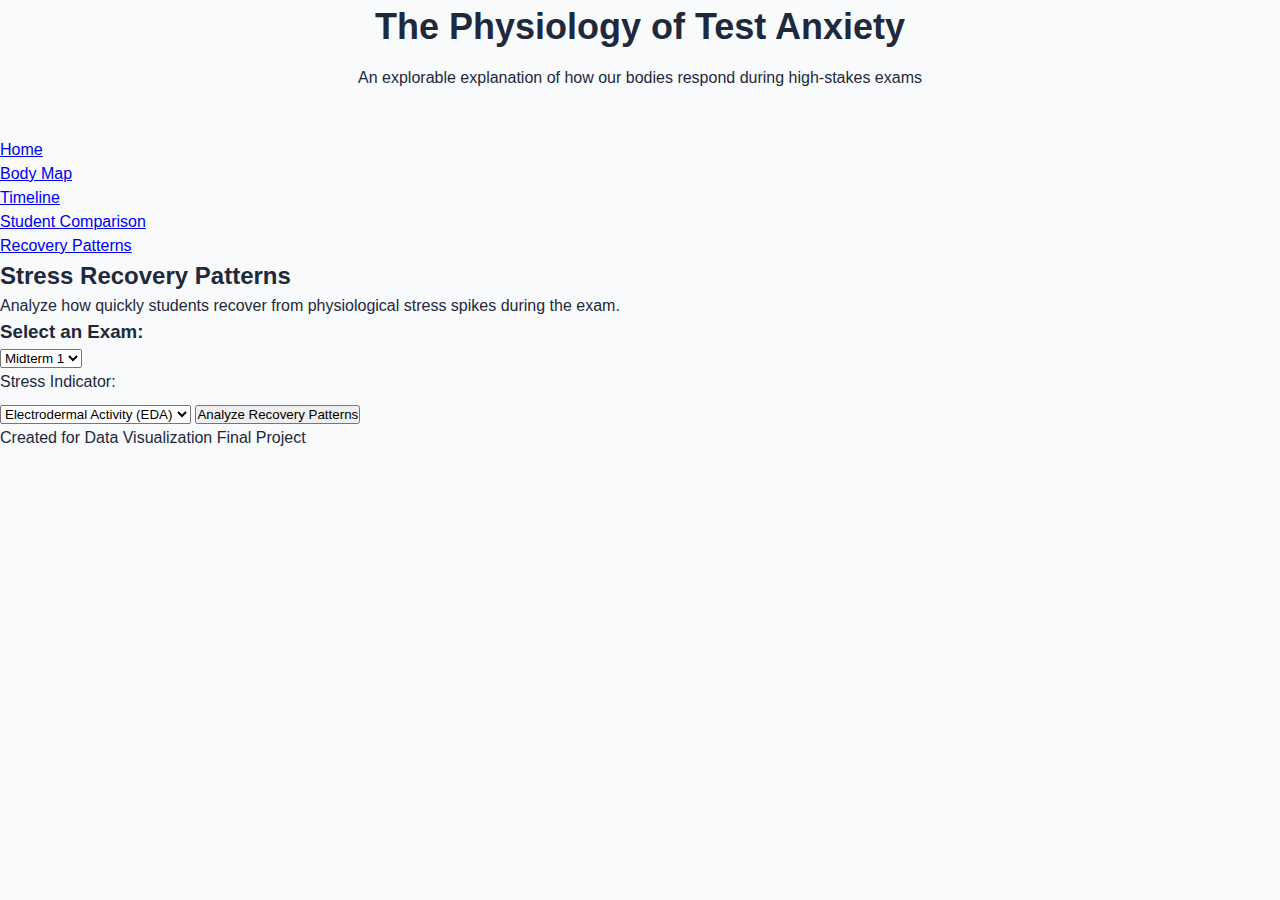
<file: recovery.html>
<!DOCTYPE html>
<html lang="en">
  <head>
    <meta charset="UTF-8" />
    <meta name="viewport" content="width=device-width, initial-scale=1.0" />
    <title>Stress Recovery Patterns - The Physiology of Test Anxiety</title>
    <!-- Dynamic base tag that works both locally and on GitHub Pages -->
    <script>
      // Determine if we're on GitHub Pages or local
      (function () {
        var isGitHubPages = window.location.hostname.includes("github.io");
        var basePath = isGitHubPages ? "/exam-stress-visualization/" : "/";
        document.write('<base href="' + basePath + '" />');
      })();
    </script>
    <link rel="stylesheet" href="style.css" />
    <script src="https://d3js.org/d3.v7.min.js"></script>
  </head>
  <body>
    <header>
      <h1>The Physiology of Test Anxiety</h1>
      <p>
        An explorable explanation of how our bodies respond during high-stakes
        exams
      </p>
    </header>

    <nav class="visualization-nav">
      <ul>
        <li><a href="index.html">Home</a></li>
        <li><a href="body-map.html">Body Map</a></li>
        <li><a href="timeline.html">Timeline</a></li>
        <li><a href="comparison.html">Student Comparison</a></li>
        <li><a href="recovery.html" class="active">Recovery Patterns</a></li>
      </ul>
    </nav>

    <main>
      <section id="stress-recovery">
        <h2>Stress Recovery Patterns</h2>
        <p>
          Analyze how quickly students recover from physiological stress spikes
          during the exam.
        </p>

        <div class="controls-container">
          <div class="exam-selector">
            <h3>Select an Exam:</h3>
            <select id="exam-select">
              <option value="Midterm_1">Midterm 1</option>
              <option value="Midterm_2">Midterm 2</option>
              <option value="Final">Final</option>
            </select>
          </div>
        </div>

        <div class="recovery-controls">
          <label for="recovery-metric-select">Stress Indicator:</label>
          <select id="recovery-metric-select">
            <option value="EDA" selected>Electrodermal Activity (EDA)</option>
            <option value="HR">Heart Rate (HR)</option>
            <option value="TEMP">Skin Temperature (TEMP)</option>
            <option value="IBI">Inter-Beat Interval (IBI)</option>
          </select>

          <button id="analyze-recovery-btn" class="btn">
            Analyze Recovery Patterns
          </button>
        </div>

        <div id="recovery-visualization" class="recovery-visualization">
          <!-- Visualization will be inserted here -->
        </div>
      </section>
    </main>

    <footer>
      <p>Created for Data Visualization Final Project</p>
    </footer>

    <script src="script.js"></script>
  </body>
</html>
</file>
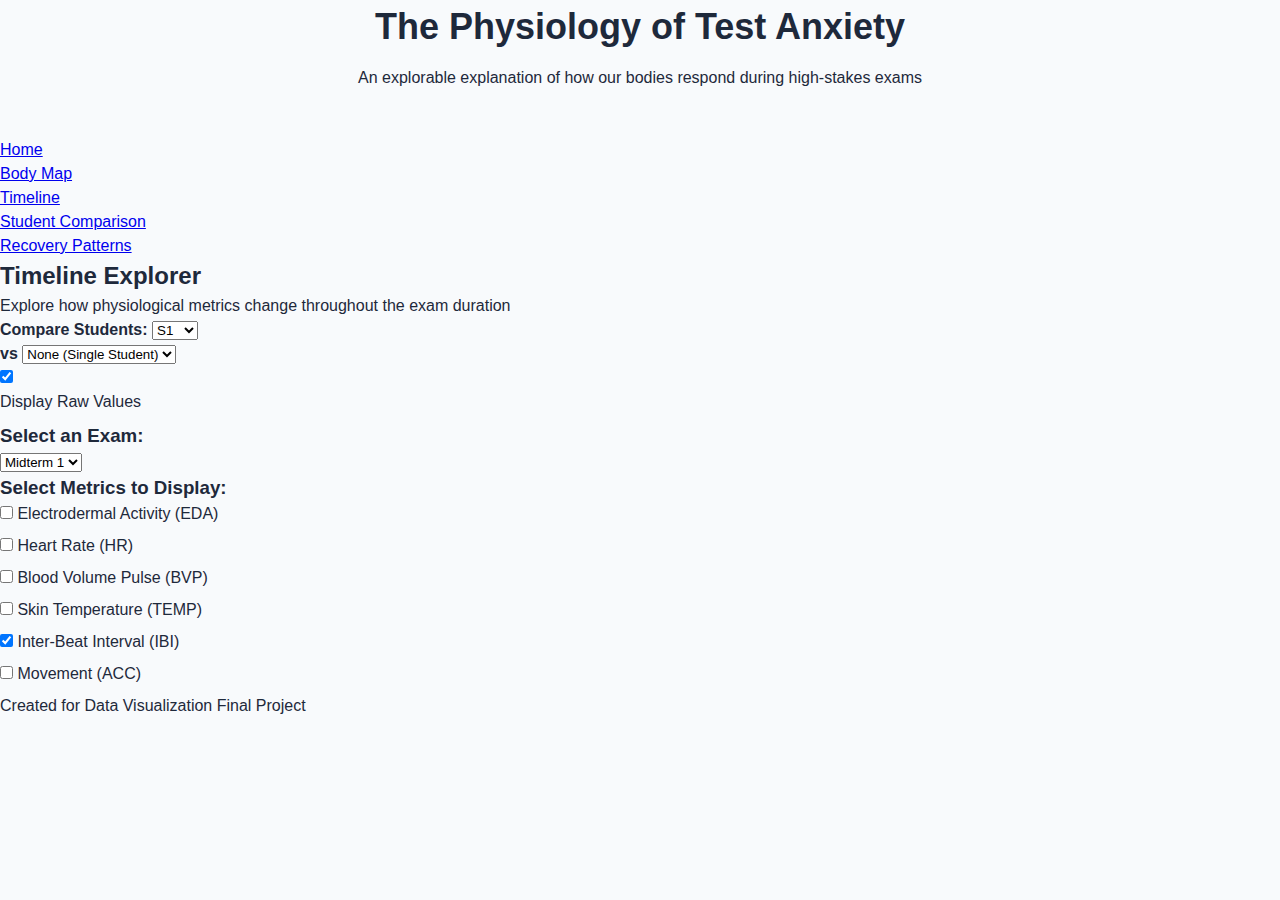
<file: timeline.html>
<!DOCTYPE html>
<html lang="en">
  <head>
    <meta charset="UTF-8" />
    <meta name="viewport" content="width=device-width, initial-scale=1.0" />
    <title>Timeline Explorer - The Physiology of Test Anxiety</title>
    <link rel="stylesheet" href="style.css" />
    <script src="https://d3js.org/d3.v7.min.js"></script>
  </head>
  <body>
    <header>
      <h1>The Physiology of Test Anxiety</h1>
      <p>
        An explorable explanation of how our bodies respond during high-stakes
        exams
      </p>
    </header>

    <nav class="visualization-nav">
      <ul>
        <li><a href="index.html">Home</a></li>
        <li><a href="body-map.html">Body Map</a></li>
        <li><a href="timeline.html" class="active">Timeline</a></li>
        <li><a href="comparison.html">Student Comparison</a></li>
        <li><a href="recovery.html">Recovery Patterns</a></li>
      </ul>
    </nav>

    <main>
      <section id="timeline">
        <h2>Timeline Explorer</h2>
        <p>
          Explore how physiological metrics change throughout the exam duration
        </p>

        <div class="compare-container">
          <div>
            <strong>Compare Students:</strong>
            <select id="student-1-select" class="student-dropdown">
              <option value="S1">S1</option>
              <option value="S2">S2</option>
              <option value="S3">S3</option>
              <option value="S4">S4</option>
              <option value="S5">S5</option>
              <option value="S6">S6</option>
              <option value="S7">S7</option>
              <option value="S8">S8</option>
              <option value="S9">S9</option>
              <option value="S10">S10</option>
            </select>
          </div>

          <div>
            <strong>vs</strong>
            <select id="student-2-select" class="student-dropdown">
              <option value="none">None (Single Student)</option>
              <option value="S1">S1</option>
              <option value="S2">S2</option>
              <option value="S3">S3</option>
              <option value="S4">S4</option>
              <option value="S5">S5</option>
              <option value="S6">S6</option>
              <option value="S7">S7</option>
              <option value="S8">S8</option>
              <option value="S9">S9</option>  
              <option value="S10">S10</option>
            </select>
          </div>

          <div class="raw-values-toggle">
            <input type="checkbox" id="raw-values-toggle" checked />
            <label for="raw-values-toggle">Display Raw Values</label>
          </div>
        </div>

        <div class="controls-container">
          <div class="exam-selector">
            <h3>Select an Exam:</h3>
            <select id="exam-select">
              <option value="Midterm_1">Midterm 1</option>
              <option value="Midterm_2">Midterm 2</option>
              <option value="Final">Final</option>
            </select>
          </div>
        </div>

        <div class="metric-selector">
          <h3>Select Metrics to Display:</h3>
          <div id="metric-checkboxes">
            <label>
              <input type="checkbox" name="metric" value="EDA" />
              Electrodermal Activity (EDA)
            </label>
            <label>
              <input type="checkbox" name="metric" value="HR" />
              Heart Rate (HR)
            </label>
            <label>
              <input type="checkbox" name="metric" value="BVP" />
              Blood Volume Pulse (BVP)
            </label>
            <label>
              <input type="checkbox" name="metric" value="TEMP" />
              Skin Temperature (TEMP)
            </label>
            <label>
              <input type="checkbox" name="metric" value="IBI" checked />
              Inter-Beat Interval (IBI)
            </label>
            <label>
              <input type="checkbox" name="metric" value="ACC" />
              Movement (ACC)
            </label>
          </div>
        </div>

        <!-- The original visualization will be placed here by script.js -->
        <div id="timeline-visualization"></div>
      </section>
    </main>

    <footer>
      <p>Created for Data Visualization Final Project</p>
    </footer>

    <!-- Load original script.js  -->
    <script src="script.js"></script>
  </body>
</html>
</file>
<file: style.css>
:root {
  --primary-color: #2563eb;
  --secondary-color: #3b82f6;
  --background-color: #f8fafc;
  --text-color: #1e293b;
  --border-color: #e2e8f0;
  --card-background: #ffffff;
  --hover-color: #1d4ed8;
}

* {
  margin: 0;
  padding: 0;
  box-sizing: border-box;
}

body {
  font-family: 'Inter', -apple-system, BlinkMacSystemFont, sans-serif;
  background-color: var(--background-color);
  color: var(--text-color);
  line-height: 1.5;
}

.container {
  max-width: 1200px;
  margin: 0 auto;
  padding: 2rem;
}

header {
  text-align: center;
  margin-bottom: 3rem;
}

h1 {
  font-size: 2.25rem;
  font-weight: 700;
  color: var(--text-color);
  margin-bottom: 0.75rem;
}

.subtitle {
  color: #64748b;
  font-size: 1.1rem;
}

.controls {
  display: flex;
  gap: 1.5rem;
  margin-bottom: 2rem;
  flex-wrap: wrap;
  align-items: flex-end;
}

.control-group {
  flex: 1;
  min-width: 200px;
}

label {
  display: block;
  margin-bottom: 0.5rem;
  font-weight: 500;
  color: var(--text-color);
}

.select-styled {
  width: 100%;
  padding: 0.75rem;
  border: 1px solid var(--border-color);
  border-radius: 0.5rem;
  background-color: white;
  font-size: 1rem;
  color: var(--text-color);
  cursor: pointer;
  transition: all 0.2s ease;
}

.select-styled:hover {
  border-color: var(--primary-color);
}

.select-styled:focus {
  outline: none;
  border-color: var(--primary-color);
  box-shadow: 0 0 0 3px rgba(37, 99, 235, 0.1);
}

button.select-styled {
  background-color: var(--primary-color);
  color: white;
  border: none;
  font-weight: 500;
}

button.select-styled:hover {
  background-color: var(--hover-color);
}

.visualization-container {
  background-color: var(--card-background);
  border-radius: 1rem;
  padding: 2rem;
  box-shadow: 0 4px 6px -1px rgba(0, 0, 0, 0.1), 0 2px 4px -1px rgba(0, 0, 0, 0.06);
  margin-bottom: 2rem;
}

.explanation-panel {
  background-color: var(--card-background);
  border-radius: 0.75rem;
  padding: 1.5rem;
  margin-top: 2rem;
  box-shadow: 0 1px 3px rgba(0, 0, 0, 0.1);
}

.explanation-panel h3 {
  font-size: 1.25rem;
  font-weight: 600;
  color: var(--text-color);
  margin-bottom: 0.75rem;
}

.explanation-panel p {
  font-size: 1rem;
  line-height: 1.6;
  color: #4b5563;
}

.chart-container {
  width: 100%;
  height: 450px;
  position: relative;
  overflow: hidden;
  margin-bottom: 1rem;
}

#chart {
  width: 100% !important;
  height: 100% !important;
  display: block;
}

.legend {
  display: flex;
  justify-content: center;
  gap: 1rem;
  margin-top: 1.5rem;
  flex-wrap: wrap;
}

.stats-panel {
  display: grid;
  grid-template-columns: repeat(auto-fit, minmax(250px, 1fr));
  gap: 1.5rem;
  margin-top: 2rem;
}

.stat-card {
  background-color: var(--card-background);
  padding: 1.5rem;
  border-radius: 0.75rem;
  box-shadow: 0 1px 3px rgba(0, 0, 0, 0.1);
  text-align: center;
  transition: all 0.2s ease;
  cursor: help;
}

.stat-card:hover {
  transform: translateY(-2px);
  box-shadow: 0 4px 6px -1px rgba(0, 0, 0, 0.1);
}

.stat-card h3 {
  font-size: 1rem;
  font-weight: 600;
  color: #64748b;
  margin-bottom: 0.5rem;
}

.stat-value {
  font-size: 1.5rem;
  font-weight: 700;
  color: var(--primary-color);
  margin-bottom: 0.5rem;
}

.stat-description {
  font-size: 0.875rem;
  color: #64748b;
}

/* D3.js styling */
.axis path,
.axis line {
  stroke: var(--border-color);
}

.axis text {
  font-size: 12px;
  color: #64748b;
}

.line {
  fill: none;
  stroke: var(--primary-color);
  stroke-width: 2;
}

.area {
  fill: rgba(37, 99, 235, 0.1);
}

.tooltip {
  position: absolute;
  padding: 0.75rem;
  background: rgba(255, 255, 255, 0.95);
  border: 1px solid var(--border-color);
  border-radius: 0.5rem;
  pointer-events: none;
  font-size: 0.875rem;
  box-shadow: 0 4px 6px -1px rgba(0, 0, 0, 0.1);
  z-index: 1000;
}

.brush .selection {
  fill: rgba(37, 99, 235, 0.1);
  stroke: var(--primary-color);
  stroke-width: 1;
}

/* Axis Labels */
.x-label, .y-label {
  font-size: 0.875rem;
  font-weight: 500;
  fill: #64748b;
}

/* Responsive Design */
@media (max-width: 768px) {
  .container {
    padding: 1rem;
  }

  h1 {
    font-size: 1.75rem;
  }

  .chart-container {
    height: 300px;
  }

  .stats-panel {
    grid-template-columns: 1fr;
  }
}
</file>
